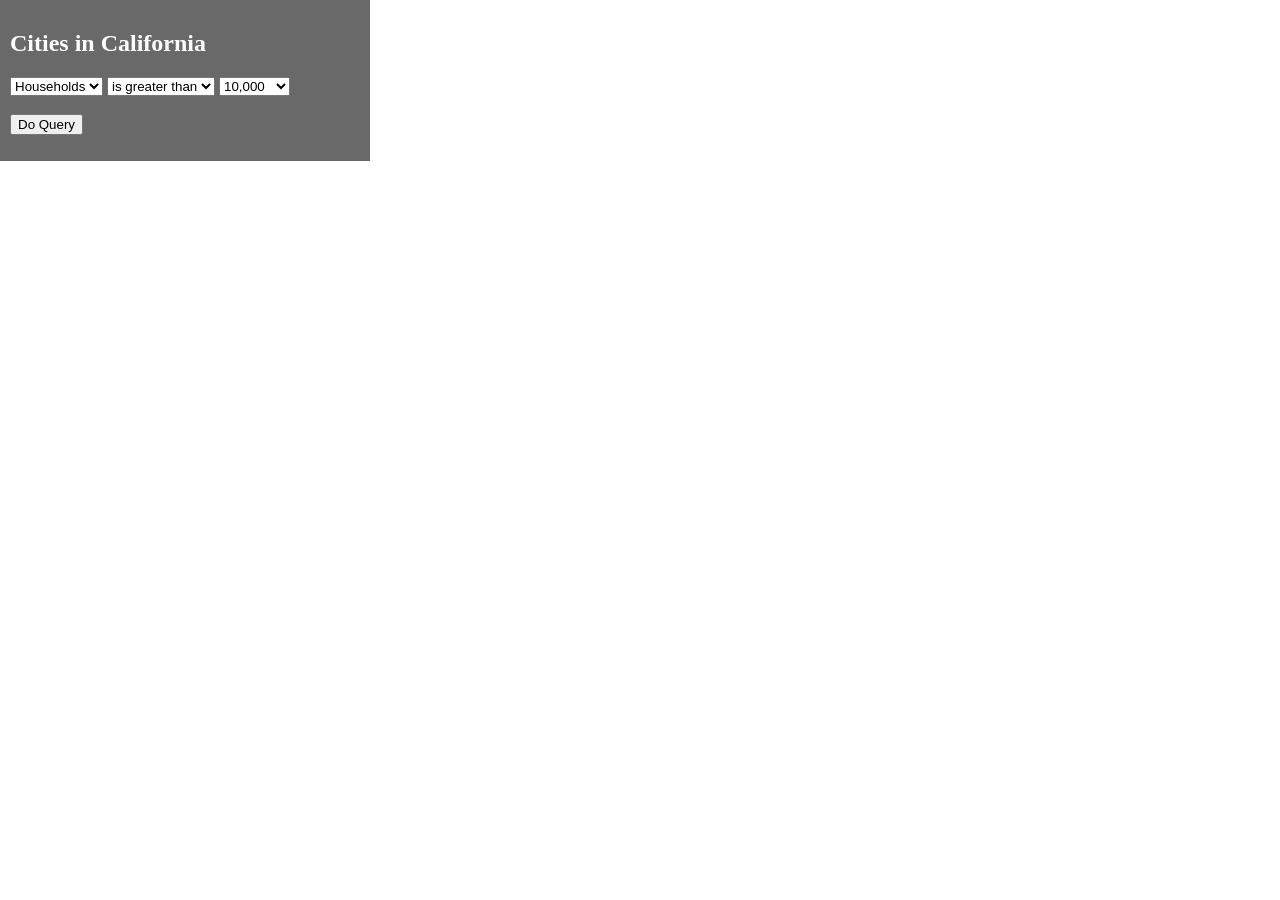
<file: query_task.html>
<!DOCTYPE html>
<html>
<head>
<meta charset="utf-8" />
<meta name="viewport" content = "initial-scale=1, maximum-scale=1, user-scalable=no"/>
<title> QueryTask </title>
<link rel = "stylesheet" href = "https://js.arcgis.com/4.21/esri/themes/light/main.css"/>
<script src = "https://js.arcgis.com/4.21/"> </script>
<style>
html, body, #viewDiv {
  padding: 0;
  margin: 0;
  height: 100%;
  width: 100%;
}
#optionsDiv{
    background-color: dimgray;
    color: white;
    padding: 10px;
    width: 350px;
}
.esri-popup .esri-popup-header .esri-title {
  font-size: 18px;
  font-weight: bolder;
}
.esri-popup .esri-popup-body .esri-popup-content {
  font-size: 14px;
}
</style>
<script>
  require(["esri/Map", "esri/views/MapView", "esri/layers/TileLayer", "esri/layers/MapImageLayer", "esri/widgets/BasemapGallery", "esri/layers/GraphicsLayer", "esri/tasks/QueryTask", "esri/tasks/support/Query", "dojo/_base/array", "dojo/dom", "dojo/on", "dojo/domReady|"], function
(Map, MapView, TileLayer, MapImageLayer, BasemapGallery, GraphicsLayer, QueryTask, Query, arrayUtils, dom, on) {
      var CitiesRenderer = {
        type: "simple",
        symbol: {
          type: "simple-marker",
          size: 3,
          color: "red",
          style: "circle",
          outline:{
            width: 1,
            color: "red"
          }
        },
        label: "Cities"
      };
      var CitiesLayer = new MapImageLayer({
        url:"https://sampleserver6.arcgisonline.com/arcgis/rest/services/USA/MapServer",
        sublayers: [{
          id: 0,
          renderer: CitiesRenderer,
          opacity: 0.4
        }]
      });
      var TransportationLayer = new TileLayer({
        url: "https://services.arcgisonline.com/ArcGIS/rest/services/Reference/World_Transportation/MapServer"
      });
      var map = new Map({
        basemap: "oceans",
        layers: [TransportationLayer, CitiesLayer]
      });
      var view = new MapView({
        container: "viewDiv",
        map: map,
        zoom: 10,
        center: [-118.2095, 34.0866]
      });
      var basemapGallery = new BasemapGallery({
        view: view
      });
      view.ui.add(basemapGallery, {position: "top-right"});
      view.when(function(){
        view.ui.add("optionsDiv", "bottom-right");
        on(dom.byId("doBtn"), "click", doQuery);
      });
      var attributeName = dom.byId("attSelect");
      var expressionSign = dom.byId("signSelect");
      var value = dom.byId("valSelect");
      function doQuery(){
        resultsLayer.removeAll();
        params.where = attributeName.value + expressionSign.value + value.value;
        qTask.execute(params).then(getResults).catch(promiseRejected);
}
function getResults(response){
  var popResults = arrayUtils.map(
    response.features,
    function(feature){
      feature.popupTemplate = popupTemplate;
      return feature;
    }
  );
  resultsLayer.addMany(popResults);
  view.goTo(popResults).then(function(){
    view.popup.open({
      features: popResults,
      featureMenuOpen: true,
      updateLocationEnabled: true
    });
  });
  dom.byId("printResults").innerHTML = popResults.length + " results found!";
};
function promiseRejected(error){
  console.error("Promise rejected: ", error.message," Parameter values: ", attributeName.value,
expressionSign.value, value.value);
  }
  var popUrl = "https://services.arcgis.com/V6ZHFr6zdgNZuVG0/ArcGIS/rest/services/CaliforniaCities/FeatureServer/0";
  var popupTemplate = {
    title: "{City}",
    fieldInfos:[
      {
        fieldName: "Population",
        label: "Population",
        format: {
          places: 0,
          digitSeperator: true
        }
      },
      {
        fieldName: "Household",
        label: "Household",
        format: {
          places: 0,
          digitSeperator: true
        }
      }
    ],
    content: "<b>Population:" + "</b> {Population} " + "<br><b>Households:</b> {Household}" + "<br><b>Latitude:</b>
  {Latitude}" + "<br><b>Longitude:</b> {Longitude}"
  };
  var resultsLayer = new GraphicsLayer();
  var qTask = new QueryTask({ url: popUrl });
  var params = new Query({ returnGeometry: true, outFields: ["*"] });


</script>
</head>
<body>
<div id="viewDiv">
<div class="esri-widget" id="optionsDiv">
<h2>Cities in California</h2>
<select class="esri-widget" id="attSelect">
  <option value="Population">Population</option>
  <option value="Household" selected>Households</option>
</select>
<select class="esri-widget" id="signSelect">
  <option value="&gt;">is greater than</option>
  <option value="&lt;">is less than</option>
</select>
<select class="esri-widget" id="valSelect">
  <option value="10000">10,000</option>
  <option value="50000">50,000</option>
  <option value="100000">100,000</option>
  <option value="150000">150,000</option>
  <option value="200000">200,000</option>
</select>
<br>
<br>
<button class="esri-widget" id="doBtn">Do Query</button>
<br>
<p><span id="printResults"></span></p>
</div>
</div>
</body>
</html>
</file>
